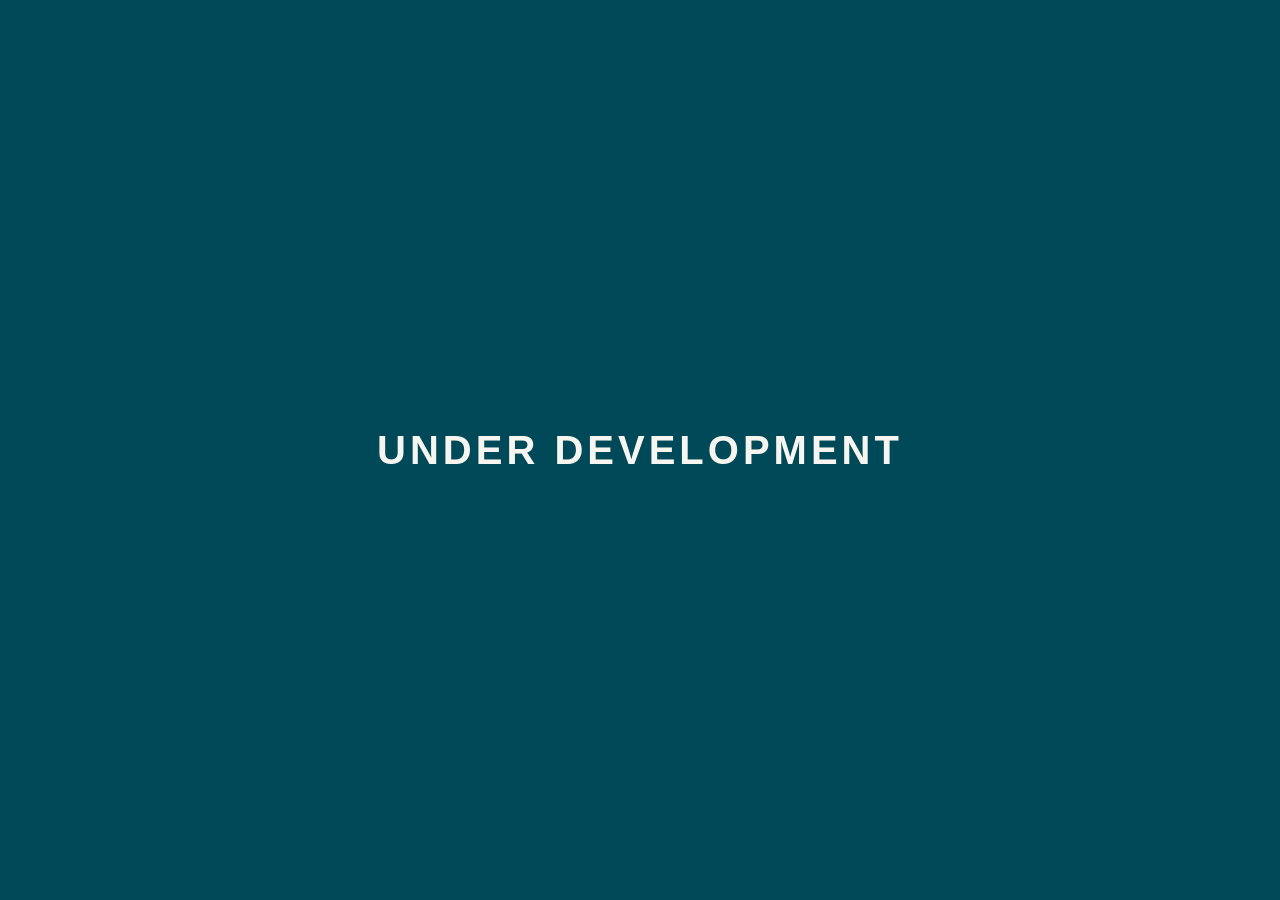
<file: index.html>
<!DOCTYPE html>
<html lang="en">
<head>
  <meta charset="UTF-8">
  <meta name="viewport" content="width=device-width, initial-scale=1.0">
  <title>Bug Report English — Coming Soon</title>
</head>
<body style="display:flex; align-items:center; justify-content:center; min-height:100vh; margin:0; background:#004958;">
  <h1 style="color:#F7F5F0; font-family:Arial, sans-serif; font-size:2.5rem; letter-spacing:4px;">UNDER DEVELOPMENT</h1>
</body>
</html>
</file>
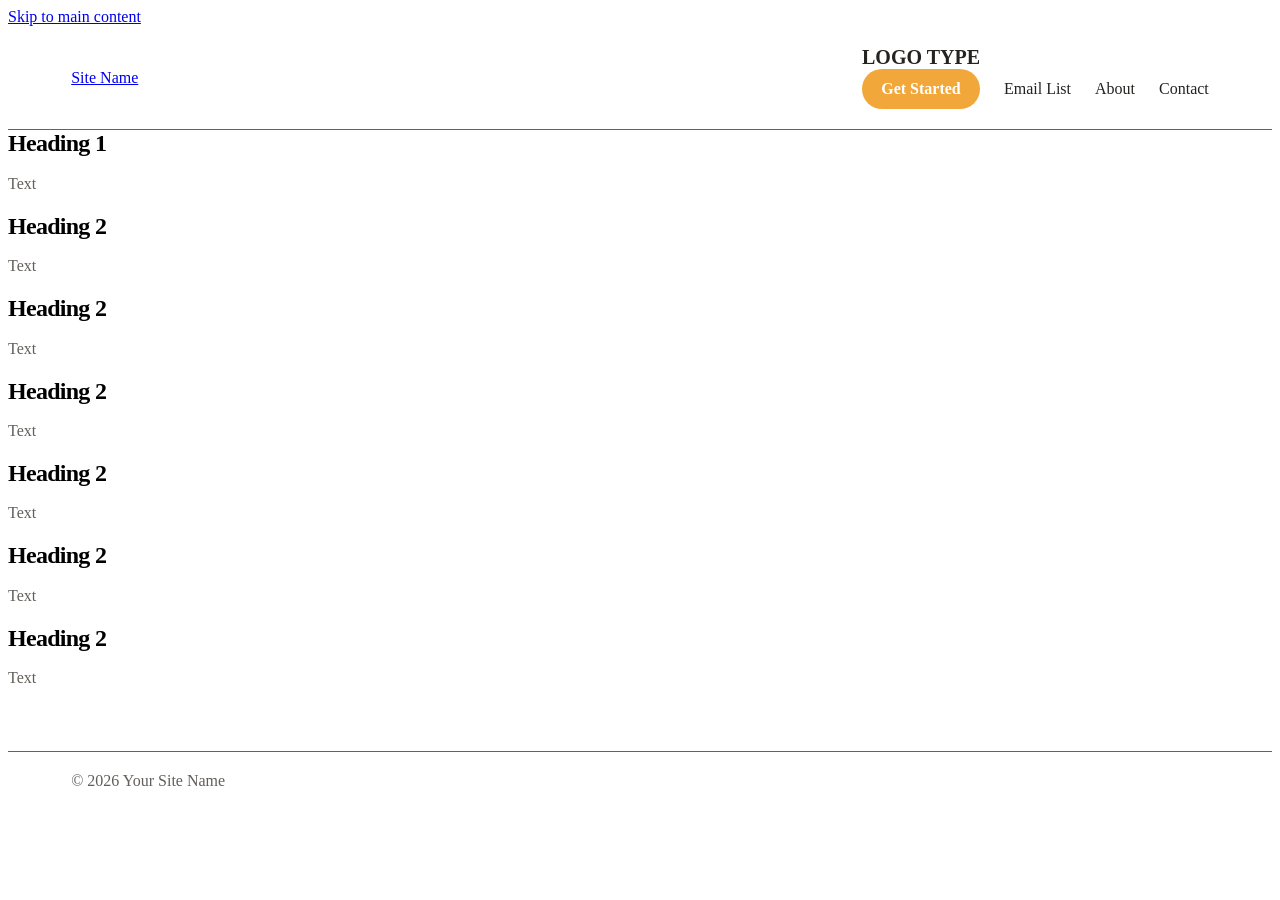
<file: devpage.html>
<!doctype html>
<html lang="en">
<!-- HEAD -->
<head>
  <meta charset="utf-8">
  <meta name="viewport" content="width=device-width, initial-scale=1">
  <meta name="description" content="A short description of your website.">
  <title>Your Site Name</title>
<!-- CSS -->
  <link rel="stylesheet" href="styles.css">
</head>
<!-- BODY -->
<body>
  <a class="skip-link" href="#main">Skip to main content</a>
<!-- HEADER -->
  <header class="site-header">
    <a class="site-name" href="/" aria-label="Your Site Name — home">
      Site Name
    </a>
<!-- NAVIGATION -->
    <!-- BUTTON -->
    <button
    class="nav-toggle"
    type="button"
    aria-expanded="false"
    aria-controls="main-menu"
  >
    <span class="menu-label">Menu</span>
  </button>
    
    <nav id="main-menu" aria-label="Main navigation">
      <!-- LOGO PLACE HOLDER -->
      <a class="logo" href="" aria-label="SQA English home">LOGO TYPE</a>
      <!-- NAV LIST -->
      <ul class="nav-list">
        <li><a class="nav-cta" href="#get-started">Get Started</a></li>
        <li><a href="#list">Email List</a></li>
        <li><a href="#about">About</a></li>
        <li><a href="#contact">Contact</a></li>
      </ul>
    </nav>
  </header>
<!-- MAIN -->
  <main id="main">
<!-- SECTION 1:  -->
    <section id="" class="content-section" aria-labelledby="section1">
      <h1 id="section1">Heading 1</h1>
      <p>Text</p>
    </section>
<!-- SECTION 2:  -->
    <section id="" class="content-section" aria-labelledby="section2">
      <h2 id="section2">Heading 2</h2>
      <p>Text</p>
    </section>
<!-- SECTION 3:  -->
    <section id="" class="content-section" aria-labelledby="section3">
      <h2 id="section3">Heading 2</h2>
      <p>Text</p>
    </section>
<!-- SECTION 4:  -->
    <section id="" class="content-section" aria-labelledby="section4">
      <h2 id="section4">Heading 2</h1>
      <p>Text</p>
    </section>
<!-- SECTION 5:  -->
    <section id="" class="content-section" aria-labelledby="section5">
      <h2 id="section5">Heading 2</h2>
      <p>Text</p>
    </section>
<!-- SECTION 6:  -->
    <section id="" class="content-section" aria-labelledby="section6">
      <h2 id="section6">Heading 2</h2>
      <p>Text</p>
    </section>
<!-- SECTION 7:  -->
    <section id="" class="content-section" aria-labelledby="section7">
      <h2 id="section7">Heading 2</h2>
      <p>Text</p>
    </section> 
  </main>
<!-- footer -->
  <footer class="site-footer">
    <p>&copy; <span id="year">2026</span> Your Site Name</p>
  </footer>


<!-- FOR MENU JS -->
  <script>
  document.documentElement.classList.add("js-enabled");

  const toggle = document.querySelector(".nav-toggle");
  const menu = document.querySelector("#main-menu");

  function setMenuOpen(isOpen) {
    toggle.setAttribute("aria-expanded", String(isOpen));
    toggle.querySelector(".menu-label").textContent =
      isOpen ? "Close menu" : "Menu";
    menu.dataset.closed = String(!isOpen);
  }

  setMenuOpen(false);

  toggle.addEventListener("click", () => {
    const isOpen = toggle.getAttribute("aria-expanded") === "true";
    setMenuOpen(!isOpen);
  });

  document.addEventListener("keydown", (event) => {
    if (
      event.key === "Escape" &&
      toggle.getAttribute("aria-expanded") === "true"
    ) {
      setMenuOpen(false);
      toggle.focus();
    }
  });
</script>

</body>
</html>
</file>
<file: styles.css>
/* Main site styles */

/* COLOR PALETTE
Deep Teal ------- #004958
Mid Teal -------- #80A4AB
Light Teal ------ #CCDBDF
Amber CTA ------- #F2A73B
Coral ----------- #E85D4A
Gold ------------ #F5C542
Ink ------------- #14181A
Warm Off-White -- #F7F5F0
Deep Beige ------ #E6E4E1
Charcoal -------- #2F2F2F
Slate Grey ------ #5B6668
*/


:root {
  --color-bg: #faf8f4; /* pale green */
  --color-text: #242321; /* charcoal */
  --color-muted: #625f5a; /* medium gray */
  --color-accent: #F2A73B; /* amber CTA */
  --color-accent-hover: #5B6668; /* NEEDS TO CHANGE */
  --color-border: #5B6668; /* NEEDS TO CHANGE */

  --font-body: system-ui, sans-serif;
  --content-width: 72rem;
}


* {
  box-sizing: border-box;
}

body {
}

h1,
h2,
h3 {
  margin: 0 0 0.75em;
  line-height: 1.1;
  letter-spacing: -0.03em;
}

h1 {
  font-size: ;
}

h2 {
  font-size: ;
}

h3 {
  font-size: ;
}

p {
  max-width: 65ch;
  margin: 0 0 1.25rem;
  color: var(--color-muted);
  font-size: 1rem;
}

.site-header,
.site-footer {
  padding: 1.25rem 5%;
}

.site-header {
  display: flex;
  align-items: center;
  justify-content: space-between;
  gap: 1.5rem;
  border-bottom: 1px solid var(--color-border);
}

.site-header .logo {
  color: var(--color-text);
  font-size: 1.25rem;
  font-weight: 700;
  text-decoration: none;
}

nav ul {
  display: flex;
  flex-wrap: wrap;
  align-items: center;
  gap: 0.75rem 1.5rem;
  margin: 0;
  padding: 0;
  list-style: none;
}

nav a {
  color: var(--color-text);
  text-decoration: none;
}

nav a:hover {
  color: var(--color-accent-hover);
}

.nav-cta {
  display: inline-block;
  padding: 0.7rem 1.2rem;
  border-radius: 999px;
  background: var(--color-accent);
  color: #fff;
  font-weight: 700;
  text-decoration: none;
  transition: background-color 150ms ease;
}

.nav-cta:hover {
  background: var(--color-accent-hover);
  color: #fff;
}

nav a:focus-visible,
.nav-cta:focus-visible {
  outline: 3px solid var(--color-text);
  outline-offset: 4px;
}

.site-footer {
  margin-top: 4rem;
  border-top: 1px solid var(--color-border);
  color: var(--color-muted);
  font-size: 0.9rem;
}







/* FOR MENU JS */
.nav-toggle {
  display: none;
}

@media (max-width: 40rem) {
  html.js-enabled .nav-toggle {
    display: inline-block;
  }

  html.js-enabled .site-header {
    display: grid;
    grid-template-columns: 1fr auto;
  }

  html.js-enabled .site-header nav {
    grid-column: 1 / -1;
  }

  html.js-enabled .site-header nav ul {
    flex-direction: column;
    align-items: flex-start;
  }

  html.js-enabled .site-header nav[data-closed="true"] {
    display: none;
  }

  html.js-enabled .nav-toggle:focus-visible {
    outline: 3px solid #b54708;
    outline-offset: 3px;
  }
}
</file>
